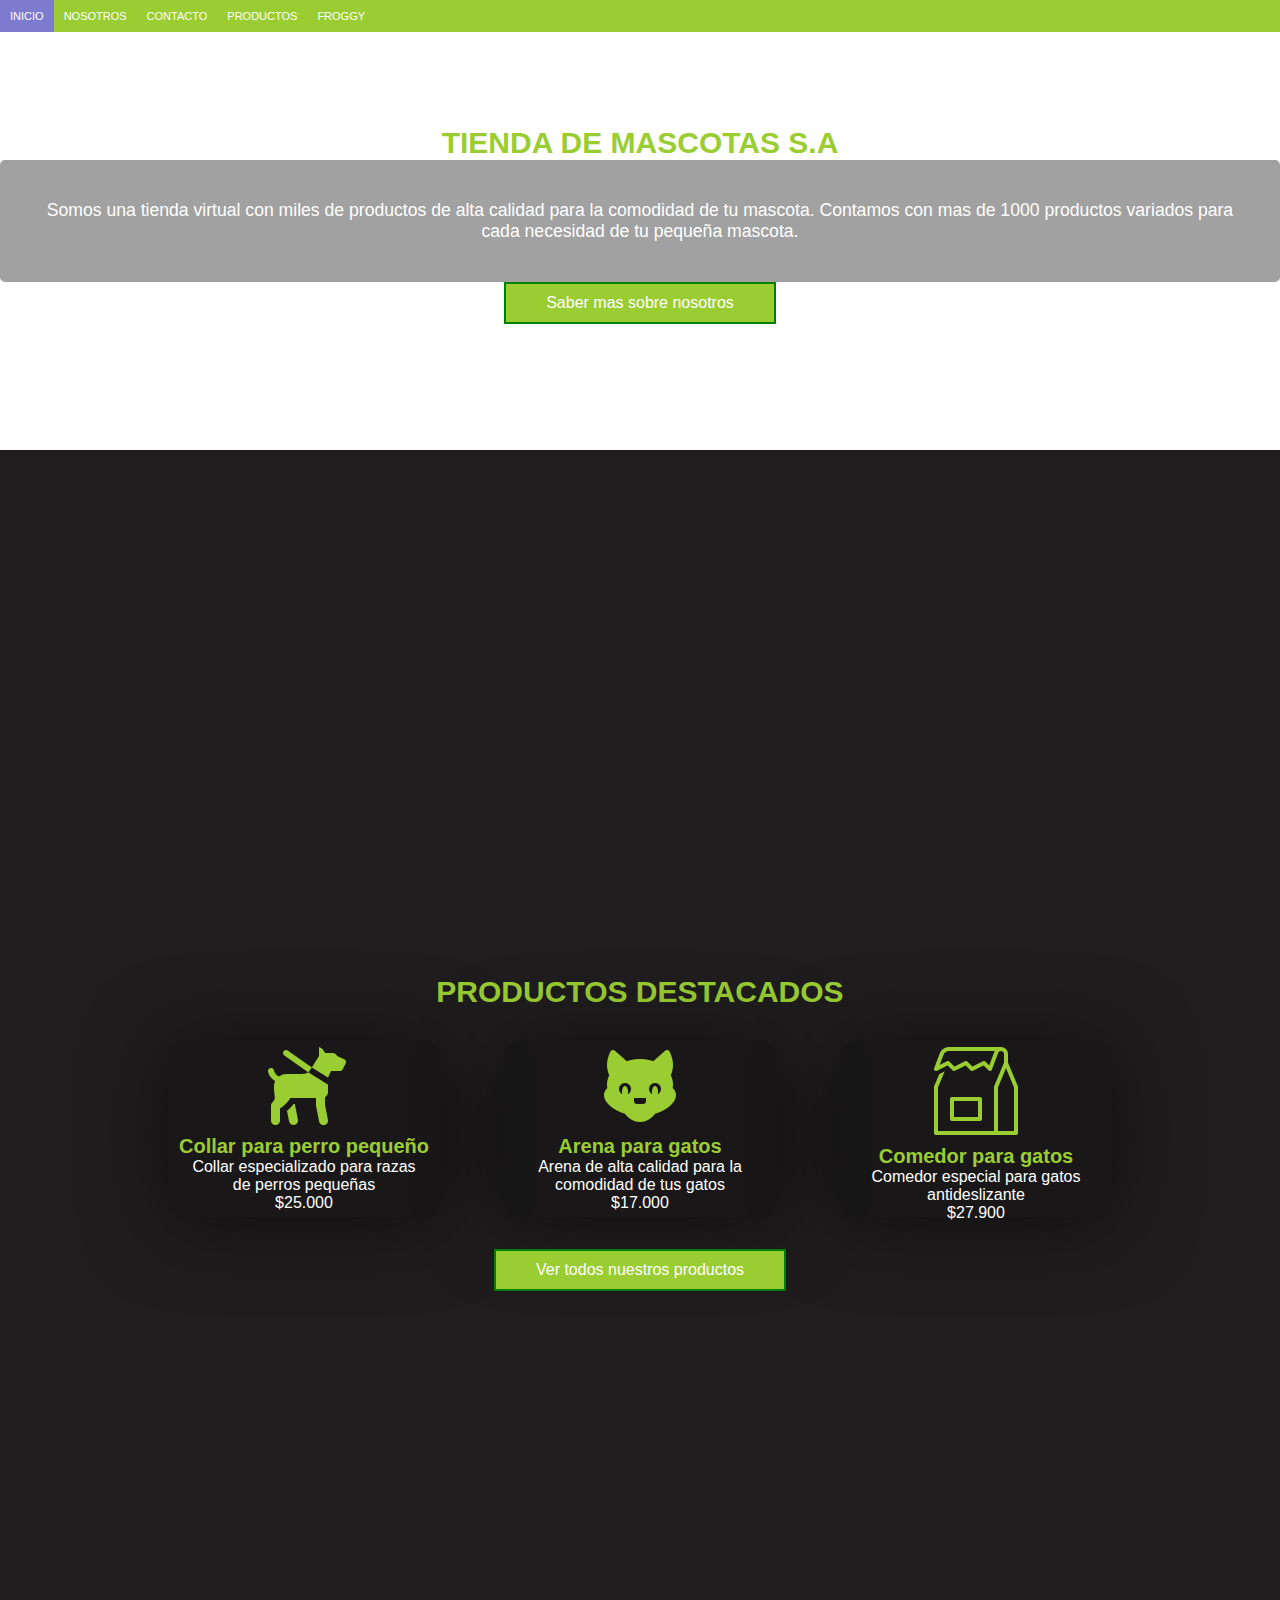
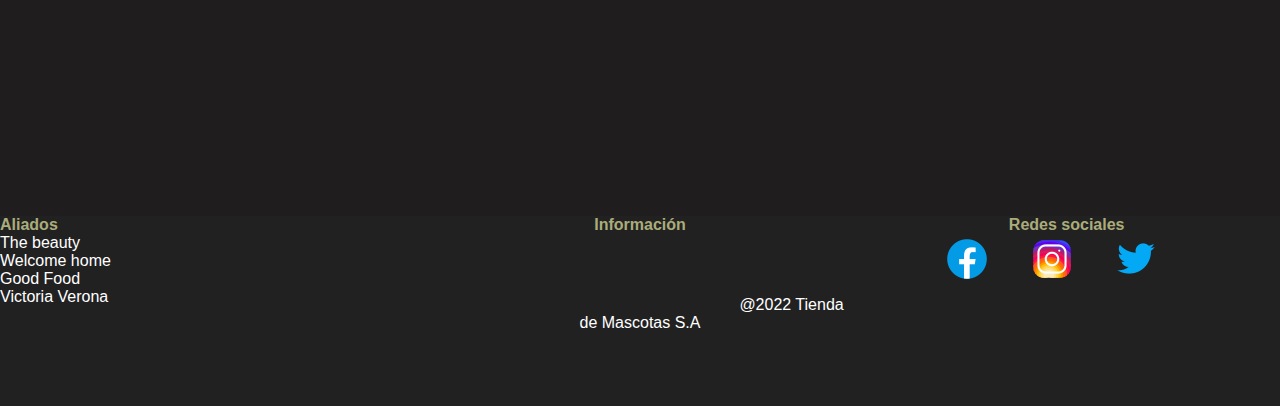
<file: index.html>
<!DOCTYPE html>
<html lang="en">
<head>
    <meta charset="UTF-8">
    <meta http-equiv="X-UA-Compatible" content="IE=edge">
    <meta name="viewport" content="width=device-width, initial-scale=1.0">
    <link rel="stylesheet" href="https://cdnjs.cloudflare.com/ajax/libs/font-awesome/5.15.1/css/all.min.css">
    <link rel="stylesheet" href="./CSS/style.css">
    <title>Tienda de Mascotas S.A</title>

</head>
<body>



        <nav class="navbar">
            <a href="index.html">Inicio</a>
            <a href="nosotros.html">Nosotros</a>
            <a href="contacto.html">Contacto</a>
            <a href="productos.html">Productos</a>
            <a href="froggy.html">Froggy</a>
        </nav>


    <header class="content header">
        <h2 class="title">Tienda de Mascotas S.A</h2>
        <p class="p1">
            Somos una tienda virtual con miles de productos de alta calidad para la comodidad de tu mascota. Contamos con mas
            de 1000 productos variados para cada necesidad de tu pequeña mascota.
        </p>

        <div class="btn-home">
            <a href="nosotros.html" class="btn">Saber mas sobre nosotros</a>
        </div>
    </header>

    <section class="content sau">

        <h2 class="title">Productos Destacados</h2>
        
        <div class="box-container">

            <div class="box">
                <img src="./images/perro2.png" alt="">
                <h3>Collar para perro pequeño</h3>
                <p class="pb">Collar especializado para razas de perros pequeñas</p>
                <p>$25.000</p>
            </div>
            <div class="box">
                <img src="./images/gato.png" alt="">
                <h3>Arena para gatos</h3>
                <p class="pb">Arena de alta calidad para la comodidad de tus gatos</p>
                <p>$17.000</p>
            </div>
            <div class="box">
                <img src="./images/comida.png" alt="">
                <h3>Comedor para gatos</h3>
                <p class="pb">Comedor especial para gatos antideslizante</p>
                <p>$27.900</p>
            </div>
            

        </div>
        <div class="btn-home">
            <a href="productos.html" class="btn">Ver todos nuestros productos</a>
        </div>

    </section>
        <footer>
            <div class="one">
            <h5>Aliados</h5>
            <ul>
                <li>The beauty</li>
                <li>Welcome home</li>
                <li>Good Food</li>
                <li>Victoria Verona</li>
            </ul>
            </div>
            <div class="two">
            <h5>Información</h5>
            <iframe src="https://www.google.com/maps/embed?pb=!1m18!1m12!1m3!1d3966.0639813421976!2d-75.57686998556082!3d6.255301595472238!2m3!1f0!2f0!3f0!3m2!1i1024!2i768!4f13.1!3m3!1m2!1s0x8e44290273129325%3A0x6687d0d29c14ce12!2sCentro%20De%20Servicios%20y%20Gesti%C3%B3n%20Empresarial%20-%20Complejo%20Central%20-%20SENA!5e0!3m2!1ses-419!2sco!4v1664677242142!5m2!1ses-419!2sco" width="400" height="200" style="border:0;" allowfullscreen="" loading="lazy" referrerpolicy="no-referrer-when-downgrade"></iframe>        
            <span>@2022 Tienda de Mascotas S.A</span>      
            </div>
            <div class="three">
            <h5>Redes sociales</h5>
            <a href=""><img src="images/facebook.png" alt="facebook"></a>
            <a href=""><img src="images/instagram.png" alt="instagram"></a>
            <a href=""><img src="images/twitter.png" alt="twitter"></a>
            </div>
        </footer> 




    
</body>
</html>
</file>
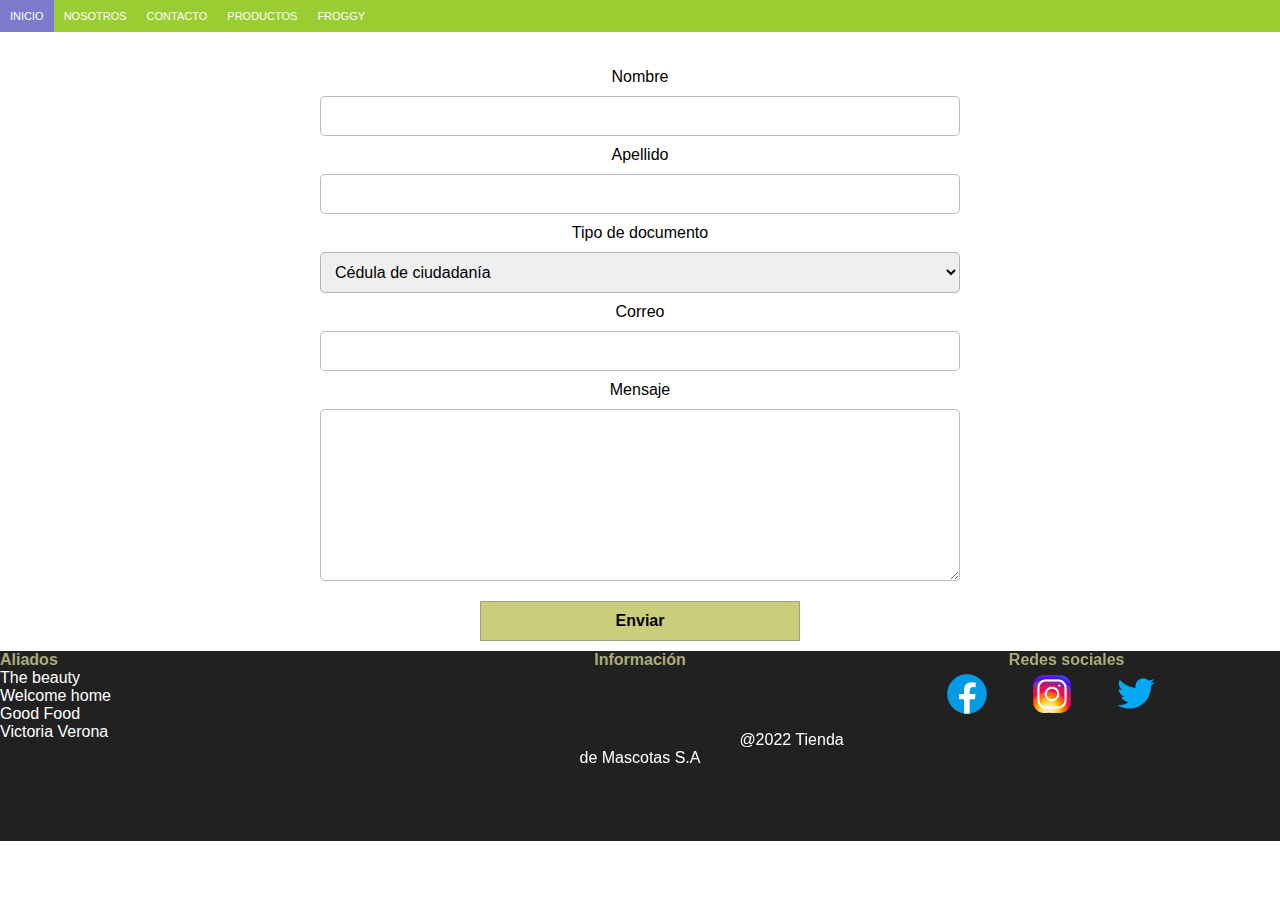
<file: contacto.html>
<!DOCTYPE html>
<html lang="en">
<head>
    <meta charset="UTF-8">
    <meta http-equiv="X-UA-Compatible" content="IE=edge">
    <meta name="viewport" content="width=device-width, initial-scale=1.0">
    <link rel="stylesheet" href="https://cdnjs.cloudflare.com/ajax/libs/font-awesome/5.15.1/css/all.min.css">
    <link rel="stylesheet" href="./CSS/style.css">
    <title>Tienda de Mascotas S.A.S</title>

</head>
<body>
    <nav class="navbar">
            <a href="index.html">Inicio</a>
            <a href="nosotros.html">Nosotros</a>
            <a href="contacto.html">Contacto</a>
            <a href="productos.html">Productos</a>
            <a href="froggy.html">Froggy</a>
    </nav>
    <main>
      <main>
        <section class="contact">            
          <h1>Contacto</h1>
          <form action="">
            <label for="name">Nombre</label>
            <input type="text" name="name" id="name">
            <label for="lastname">Apellido</label>
            <input type="text" name="lastname" id="lastname">
            <label for="type">Tipo de documento</label>
            <select name="type" id="type">
              <option value="CC">Cédula de ciudadanía</option>
              <option value="CE">Cédula de extrajería</option>
              <option value="TI">Tarjeta de identidad</option>
            </select>
            <label for="email">Correo</label>
            <input type="email" name="email" id="email">
            <label for="message">Mensaje</label>
            <textarea name="message" id="message" cols="30" rows="10"></textarea>
            <button type="submit">Enviar</button>
          </form>
        </section>
      </main>
     <footer>
        <div class="one">
          <h5>Aliados</h5>
          <ul>
            <li>The beauty</li>
            <li>Welcome home</li>
            <li>Good Food</li>
            <li>Victoria Verona</li>
          </ul>
        </div>
        <div class="two">
          <h5>Información</h5>
          <iframe src="https://www.google.com/maps/embed?pb=!1m18!1m12!1m3!1d3966.0639813421976!2d-75.57686998556082!3d6.255301595472238!2m3!1f0!2f0!3f0!3m2!1i1024!2i768!4f13.1!3m3!1m2!1s0x8e44290273129325%3A0x6687d0d29c14ce12!2sCentro%20De%20Servicios%20y%20Gesti%C3%B3n%20Empresarial%20-%20Complejo%20Central%20-%20SENA!5e0!3m2!1ses-419!2sco!4v1664677242142!5m2!1ses-419!2sco" width="400" height="200" style="border:0;" allowfullscreen="" loading="lazy" referrerpolicy="no-referrer-when-downgrade"></iframe>        
          <span>@2022 Tienda de Mascotas S.A</span>      
        </div>
        <div class="three">
          <h5>Redes sociales</h5>
          <a href=""><img src="images/facebook.png" alt="facebook"></a>
          <a href=""><img src="images/instagram.png" alt="instagram"></a>
          <a href=""><img src="images/twitter.png" alt="twitter"></a>
        </div>
      </footer> 
 </body>
 </html>
</file>
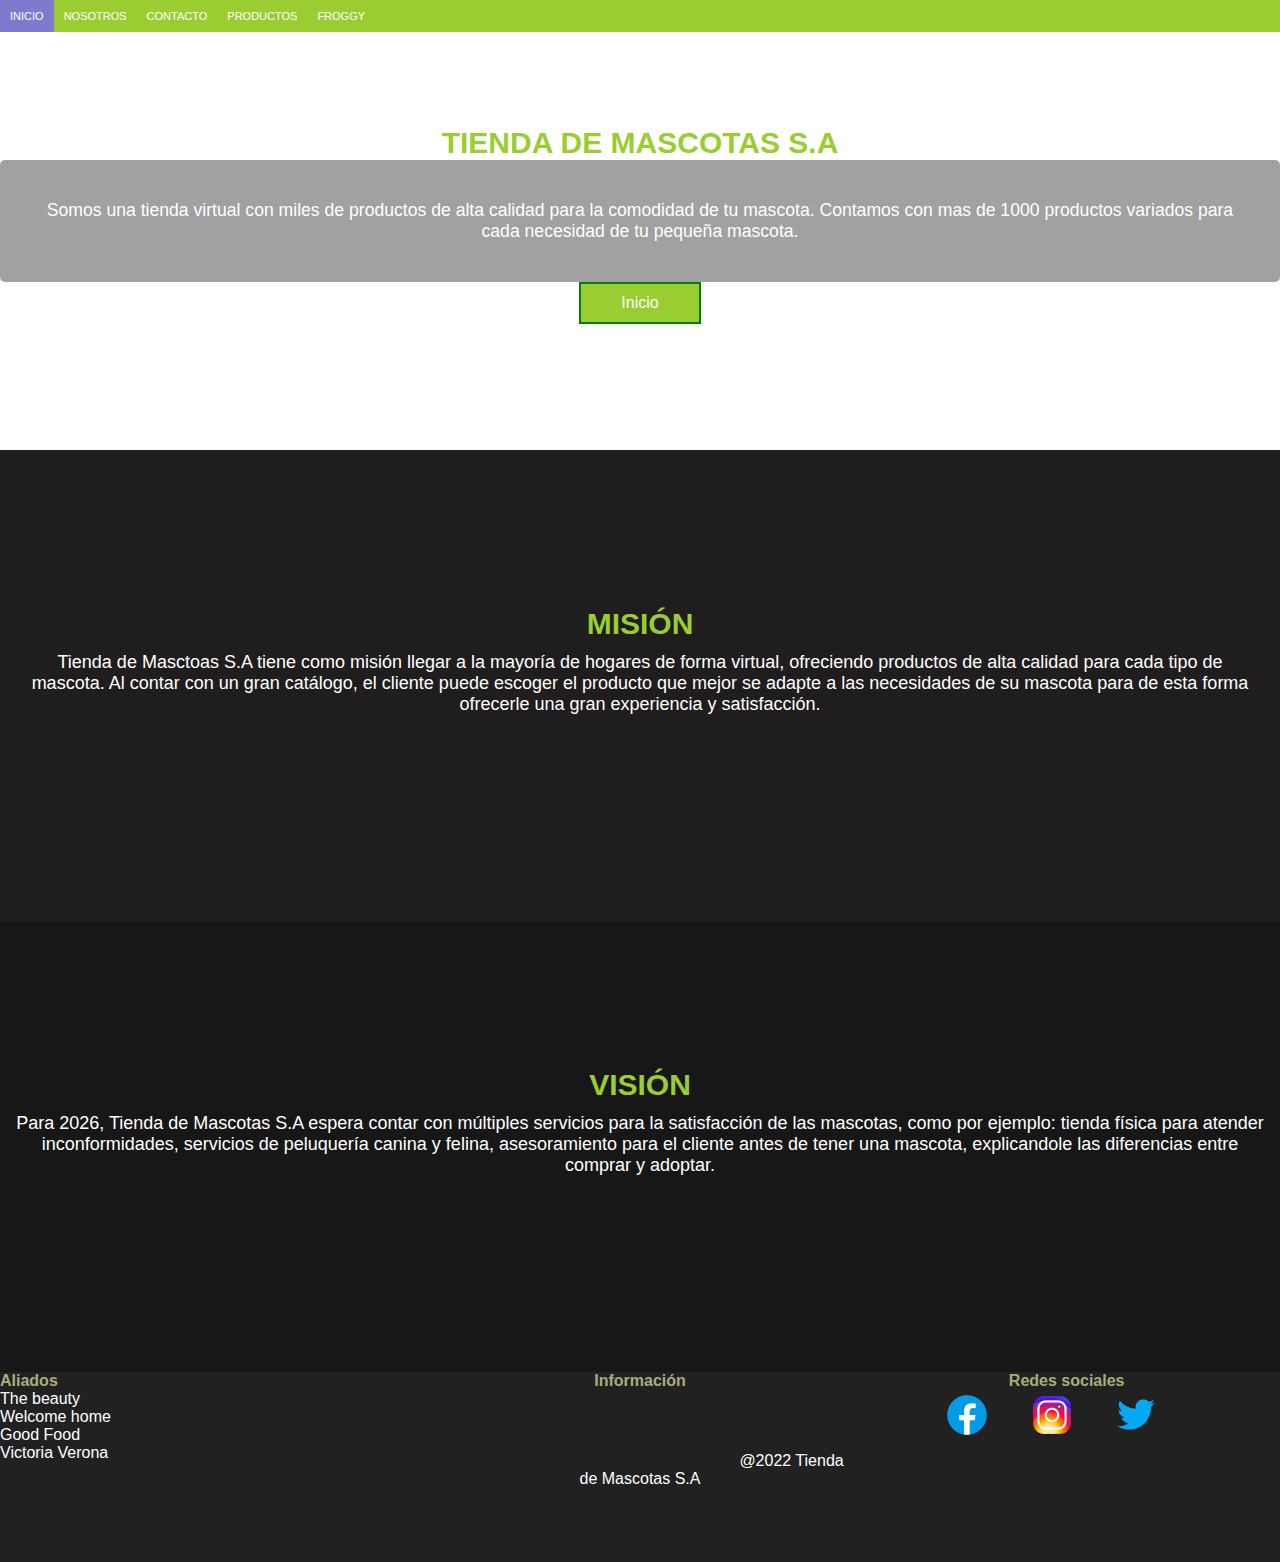
<file: nosotros.html>
<!DOCTYPE html>
<html lang="en">
<head>
    <meta charset="UTF-8">
    <meta http-equiv="X-UA-Compatible" content="IE=edge">
    <meta name="viewport" content="width=device-width, initial-scale=1.0">
    <link rel="stylesheet" href="https://cdnjs.cloudflare.com/ajax/libs/font-awesome/5.15.1/css/all.min.css">
    <link rel="stylesheet" href="./CSS/style.css">
    <title>Tienda de Mascotas S.A</title>

</head>
<body>

        <nav class="navbar">
            <a href="index.html">Inicio</a>
            <a href="nosotros.html">Nosotros</a>
            <a href="contacto.html">Contacto</a>
            <a href="productos.html">Productos</a>
            <a href="froggy.html">Froggy</a>
        </nav>


    <header class="content header">
        <h2 class="title">Tienda de mascotas S.A</h2>
        <p class="p1">
          Somos una tienda virtual con miles de productos de alta calidad para la comodidad de tu mascota. Contamos con mas
          de 1000 productos variados para cada necesidad de tu pequeña mascota.
        </p>
        <div class="btn-home">
          <a href="index.html" class="btn">Inicio</a>
      </div>
    </header>

    <section class="content mision">

        <h2 class="title">Misión</h2>
        <p class="pa">Tienda de Masctoas S.A tiene como misión llegar a la mayoría de hogares de forma virtual, ofreciendo productos
          de alta calidad para cada tipo de mascota. Al contar con un gran catálogo, el cliente puede escoger el producto que mejor se adapte
         a las necesidades de su mascota para de esta forma ofrecerle una gran experiencia y satisfacción.  </p>

    </section>

    <section class="content about">

        <h2 class="title">Visión</h2>
        <p class="pa">Para 2026, Tienda de Mascotas S.A espera contar con múltiples servicios para la satisfacción de las mascotas, como por ejemplo:
          tienda física para atender inconformidades, servicios de peluquería canina y felina, asesoramiento para el cliente antes de tener una mascota,
          explicandole las diferencias entre comprar y adoptar. 
        </p>

    </section>
    <footer>
        <div class="one">
          <h5>Aliados</h5>
          <ul>
            <li>The beauty</li>
            <li>Welcome home</li>
            <li>Good Food</li>
            <li>Victoria Verona</li>
          </ul>
        </div>
        <div class="two">
          <h5>Información</h5>
          <iframe src="https://www.google.com/maps/embed?pb=!1m18!1m12!1m3!1d3966.0639813421976!2d-75.57686998556082!3d6.255301595472238!2m3!1f0!2f0!3f0!3m2!1i1024!2i768!4f13.1!3m3!1m2!1s0x8e44290273129325%3A0x6687d0d29c14ce12!2sCentro%20De%20Servicios%20y%20Gesti%C3%B3n%20Empresarial%20-%20Complejo%20Central%20-%20SENA!5e0!3m2!1ses-419!2sco!4v1664677242142!5m2!1ses-419!2sco" width="400" height="200" style="border:0;" allowfullscreen="" loading="lazy" referrerpolicy="no-referrer-when-downgrade"></iframe>        
          <span>@2022 Tienda de Mascotas S.A</span>      
        </div>
        <div class="three">
          <h5>Redes sociales</h5>
          <a href=""><img src="images/facebook.png" alt="facebook"></a>
          <a href=""><img src="images/instagram.png" alt="instagram"></a>
          <a href=""><img src="images/twitter.png" alt="twitter"></a>
        </div>
      </footer> 
    
</body>
</html>
</file>
<file: CSS/style.css>
*{
    margin: 0;
    padding: 0;
    border: 0;
    font-size: 100%;
    vertical-align: baseline;
}


body {
    text-align: center;
    font-family: sans-serif;
}
.p1{
    color: white;
    background-color: rgba(0, 0, 0, 0.37);
    width: 8 0%;
    margin: 0 auto;
    padding: 40px;
    border-radius: 5px;
    font-size: 1.5rem;
    text-align: center;
}
.head {
    display: flex;
    align-items: center;
    justify-content: space-between;
    height: 43px;
    background: #171717;
    width: 100%;
    z-index: 100;
}

.navbar {
    display: flex;
    margin-right: 10px;
    flex-wrap: wrap;
}


nav{
    background-color: yellowgreen;
    width: 100%;
    position: fixed;
    top: 0;
    left: 0;
}
.navbar a {
    display: flex;
    padding: 10px 10px;
    color: #fff;
    text-decoration: none;
    text-transform: uppercase;
    font-size: 20px;
}

.navbar a:hover {
    background: #7e7ace;
}

.header {
    display: flex;
    justify-content: center;
    align-items: center;

}

.header {
    width: 100%;
    background: url(https://www.segurmaniazurekin.eus/a/2020/11/segurmania_mascotas_destacada.jpg) no-repeat center;
    background-size: cover;
    padding: 30 px;
}

.title {
    margin-bottom: 1px;
    font-size: 60px;
    font-weight: 600;
    text-transform: uppercase;
    color: yellowgreen;
    font-family: Arial, Helvetica, sans-serif;
}

.pa {
    margin-bottom: 40px;
    font-size: 18px;
    color: #fff;
    padding: 0 100px;
}

.btn {
    display: inline-block;
    margin-top: 15px;
    padding: 10px 40px;
    border: 2px solid green;
    color: #fff;
    text-decoration: none;
    background: yellowgreen;
}

.btn:hover {
    background-color: #7e7ace;
    
}

.btn-home {
    display: flex;
}

.btn-home a {
    margin: 0 10px;
}


.content {
    height: 50vh;
    display: flex;
    flex-direction: column;
    justify-content: center;
    align-items: center;
}

.sau {
    padding: 53px;
    background: #1f1d1d
}
.mision{
    padding: 53px;
    background: #1f1d1d
}

.box-container {
    display: flex;
    justify-content: center;
    flex-wrap: wrap;
    text-align: center;

}
.box-container img{
    max-height: 100%
}

.box-container .box {
    height: 11rem;
    width: 17rem;
    background: #10101062;
    text-align: center;
    border-radius: 1rem;
    box-shadow: 0 .3rem 5rem rgba(0, 0 , 0, .5);
    margin: 2rem;   
}

.box-container .box i {
    height: 3rem;
    width: 3rem;
    line-height: 3rem;
    text-align: center;
    border-radius: 50%;
    color: #fff;
    background: #9acd32;
    font-size: 2rem;
    margin: 1rem 0;

}

.box-container .box h3 {
    font-size: 20px;
    color: yellowgreen;

}

.box-container .box p {
    padding: 0 15px;
    font-size: 16px;
    color: #fff;
}

.about {
    background: #171717;
}



@media (max-width: 1280px) {

    .title {
        margin-bottom: 0;
        font-size: 30px;
    }

    .sau {
        height: 140vh;
    }
    nav{
        width: 100%;
        position: fixed;
    }
    .navbar a {
        display: flex;
        padding: 10px 10px;
        font-size: 11px;
    }
    .header {
        width: 100%;
        padding: 30 px;
    }
    .p1{
        font-size: 1.1rem;
    }
    .two iframe{
        width: 70%;
        height: 40%;
      }
     .pa{
        padding:11px 11px ;
     }
     .mision{
        padding:11px 11px ;
     }
}

     

    .contact form {
        display: flex;
        flex-direction: column;
        width: 50%;
        margin: 0 auto;
        padding-top: 50px;
      }
      
      .contact input,
      textarea,
      select {
        margin: 10px 0px;
        padding: 10px;
        border-radius: 5px;
        border: 1px solid #7b7b7d83;
      }
      
      .contact button {
        background-color: #cace7a;
        padding: 10px;
        font-weight: bold;
        border: 1px solid #7b7b7d83;
        margin-bottom: 15px;
        width: 50%;
        margin: 10px auto;
      }
      
.field{
    padding: 10px;
    width: 450px;
}
.field :focus{
    background-color: black;

}
.titulo{
    background-color: blueviolet;
    text-align: center;
    font-family: Arial, Helvetica, sans-serif;
    color: greenyellow;
}
.center-content{
    text-align: center;
}
.titulo{
    background-color: blueviolet;
    text-align: center;
    font-family: Arial, Helvetica, sans-serif;
    color: greenyellow;

}
.froggy{
    width: 1490px;
}
footer{
    max-height: 20%;
    display: grid;
    grid-template-columns: repeat(3, 1fr);
    background-color: #100f10ec;
    color: white;
}
footer h5{
    color: #aaad7a;
}
.one{
    text-align: left    ;
}
.three img{
    margin-right: 30px;
}
.card{
    border: 1px rgba(0, 0, 0, 0.322) solid;
    width: 250px;
    height: 350px;
    border-radius: 5px;
    padding: 10px;
    margin: 10px;
}
.cards{
    display: flex;
    flex-wrap: wrap;
    justify-content: center;
}
.products h1{
    font-size: 30px;
    margin-top: 80px;
    text-align: center;
}
.p-body{
    background-color: white;
}
.products p{
    text-align: left;
}
.p-footer{
    background-color: rgb(43, 41, 41);
}
.card img{
    max-height: 55%
}
</file>
